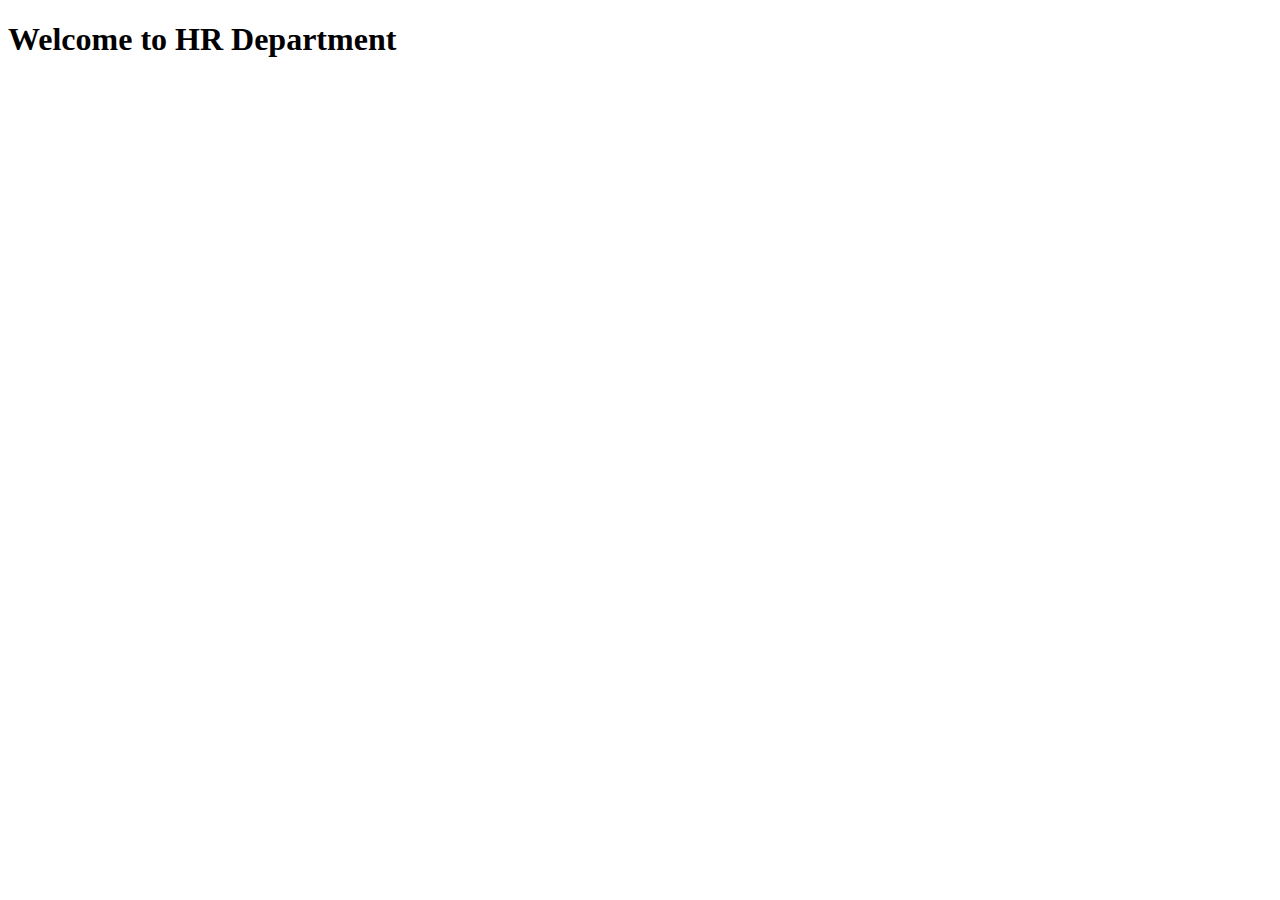
<file: src/main/resources/templates/accounts/index.html>
<!DOCTYPE html>
<html xmlns:th="http://www.thymeleaf.org"
      xmlns:layout="http://www.ultraq.net.nz/thymeleaf/layout"
      layout:decorate="~{_layout}">
<head>
    <meta charset="UTF-8">
    <title>Account Department</title>
</head>
<body>
    <div layout:fragment="page-content">
        <h1>Welcome to HR Department</h1>
    </div>
</body>
</html>
</file>
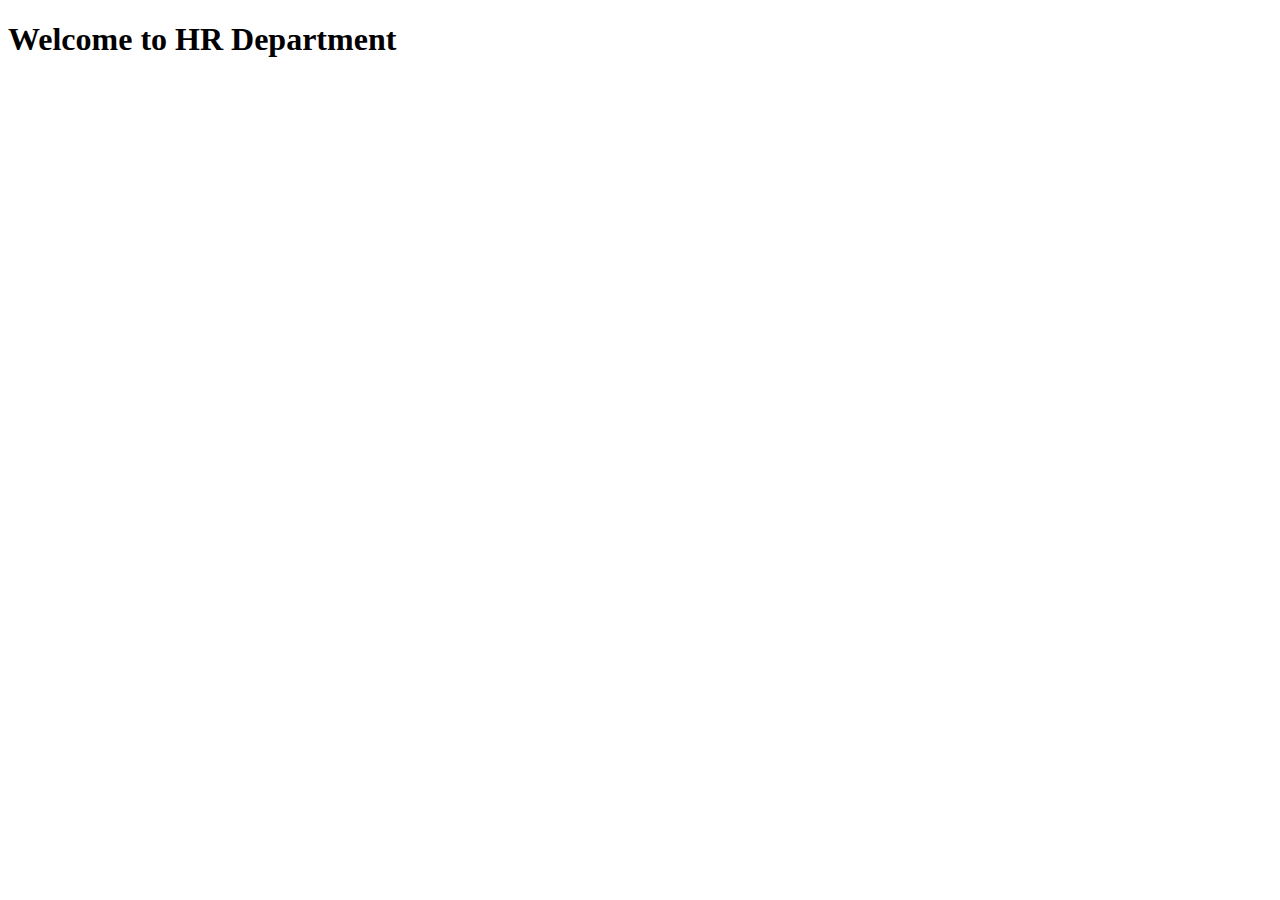
<file: src/main/resources/templates/fleet/index.html>
<!DOCTYPE html>
<html xmlns:th="http://www.thymeleaf.org"
      xmlns:layout="http://www.ultraq.net.nz/thymeleaf/layout"
      layout:decorate="~{_layout}">
<head>
    <meta charset="UTF-8">
    <title>Title</title>
</head>
<body>
    <div layout:fragment="page-content">
        <h1>Welcome to HR Department</h1>
    </div>
</body>
</html>
</file>
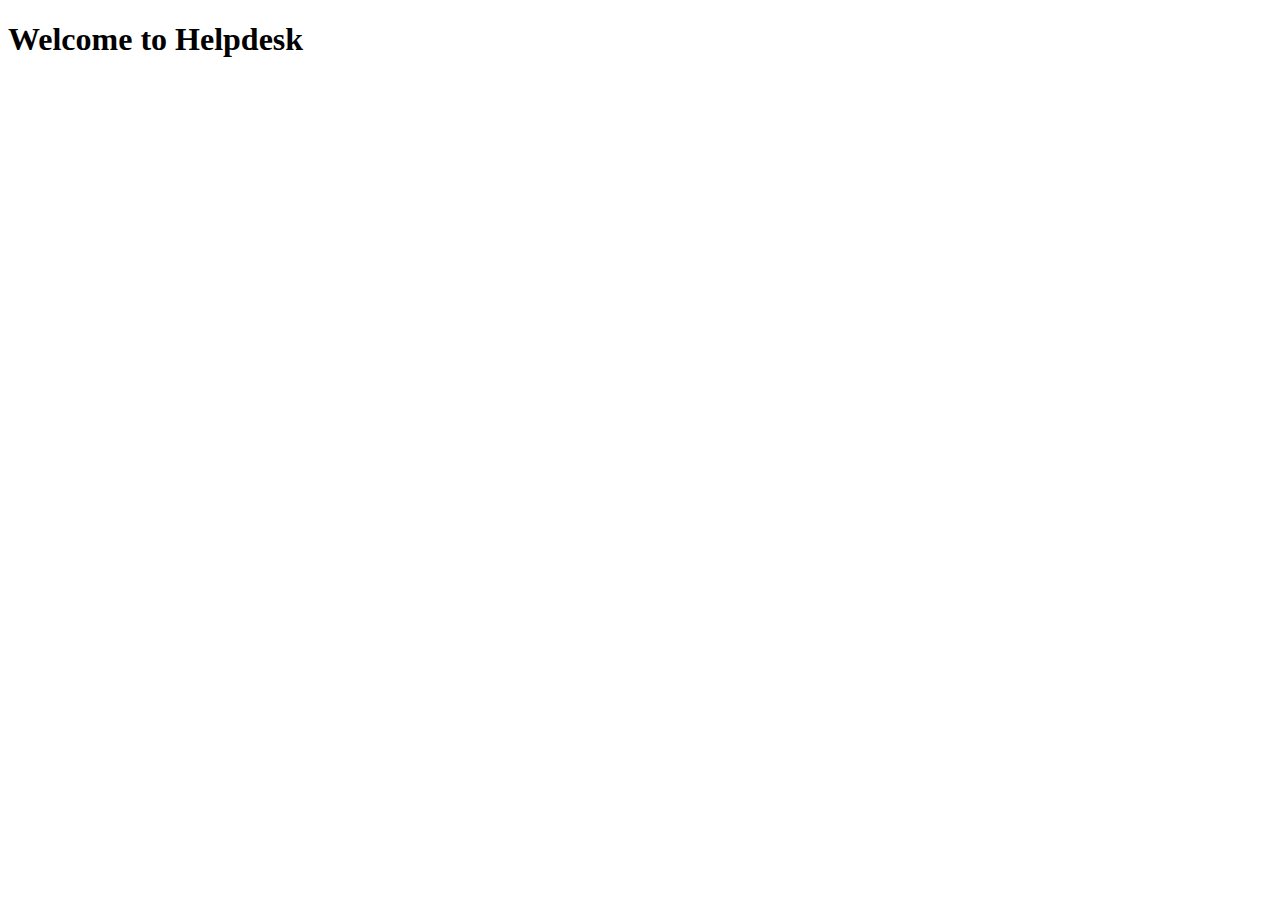
<file: src/main/resources/templates/helpdesk/index.html>
<!DOCTYPE html>
<html xmlns:th="http://www.thymeleaf.org"
      xmlns:layout="http://www.ultraq.net.nz/thymeleaf/layout"
      layout:decorate="~{_layout}">
<head>
    <meta charset="UTF-8">
    <title>Helpdesk</title>
</head>
<body>
    <div layout:fragment="page-content">
        <h1>Welcome to Helpdesk</h1>
    </div>
</body>
</html>
</file>
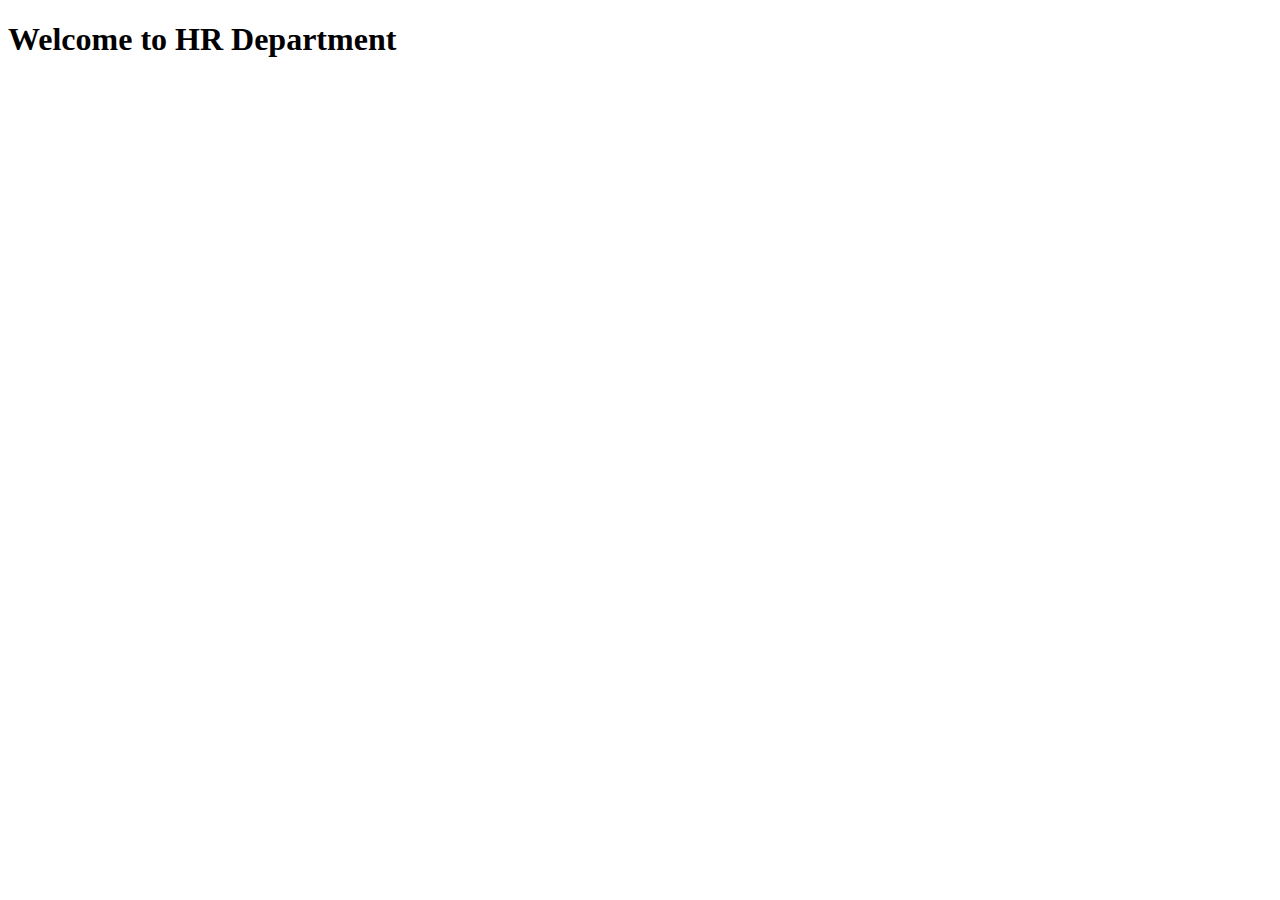
<file: src/main/resources/templates/hr/index.html>
<!DOCTYPE html>
<html xmlns:th="http://www.thymeleaf.org"
      xmlns:layout="http://www.ultraq.net.nz/thymeleaf/layout"
      layout:decorate="~{_layout}">
<head>
    <meta charset="UTF-8">
    <title>HR Department</title>
</head>
<body>
    <div layout:fragment="page-content">
        <h1>Welcome to HR Department</h1>
    </div>
</body>
</html>
</file>
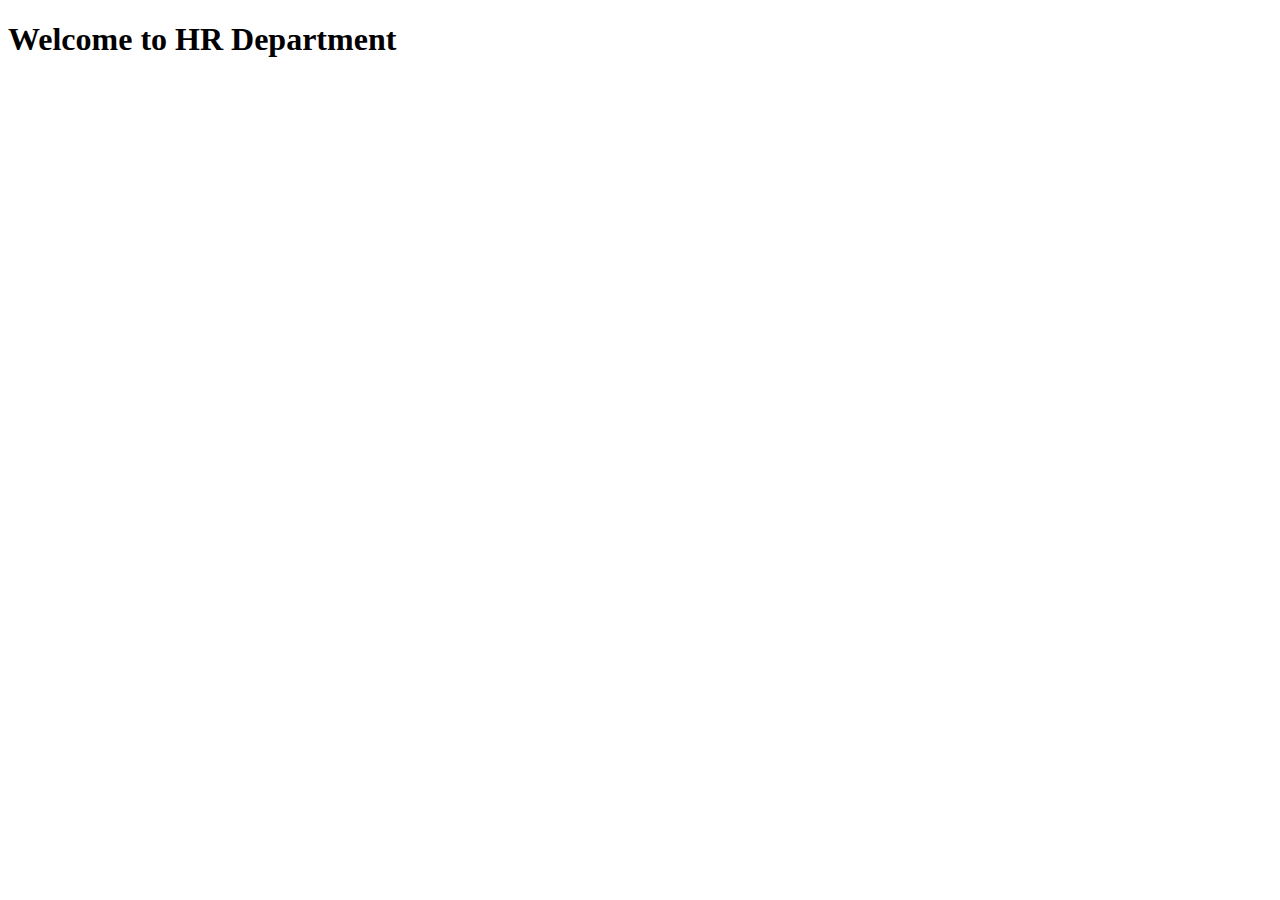
<file: src/main/resources/templates/payroll/index.html>
<!DOCTYPE html>
<html xmlns:th="http://www.thymeleaf.org"
      xmlns:layout="http://www.ultraq.net.nz/thymeleaf/layout"
      layout:decorate="~{_layout}">
<head>
    <meta charset="UTF-8">
    <title>Payroll</title>
</head>
<body>
    <div layout:fragment="page-content">
        <h1>Welcome to HR Department</h1>
    </div>
</body>
</html>
</file>
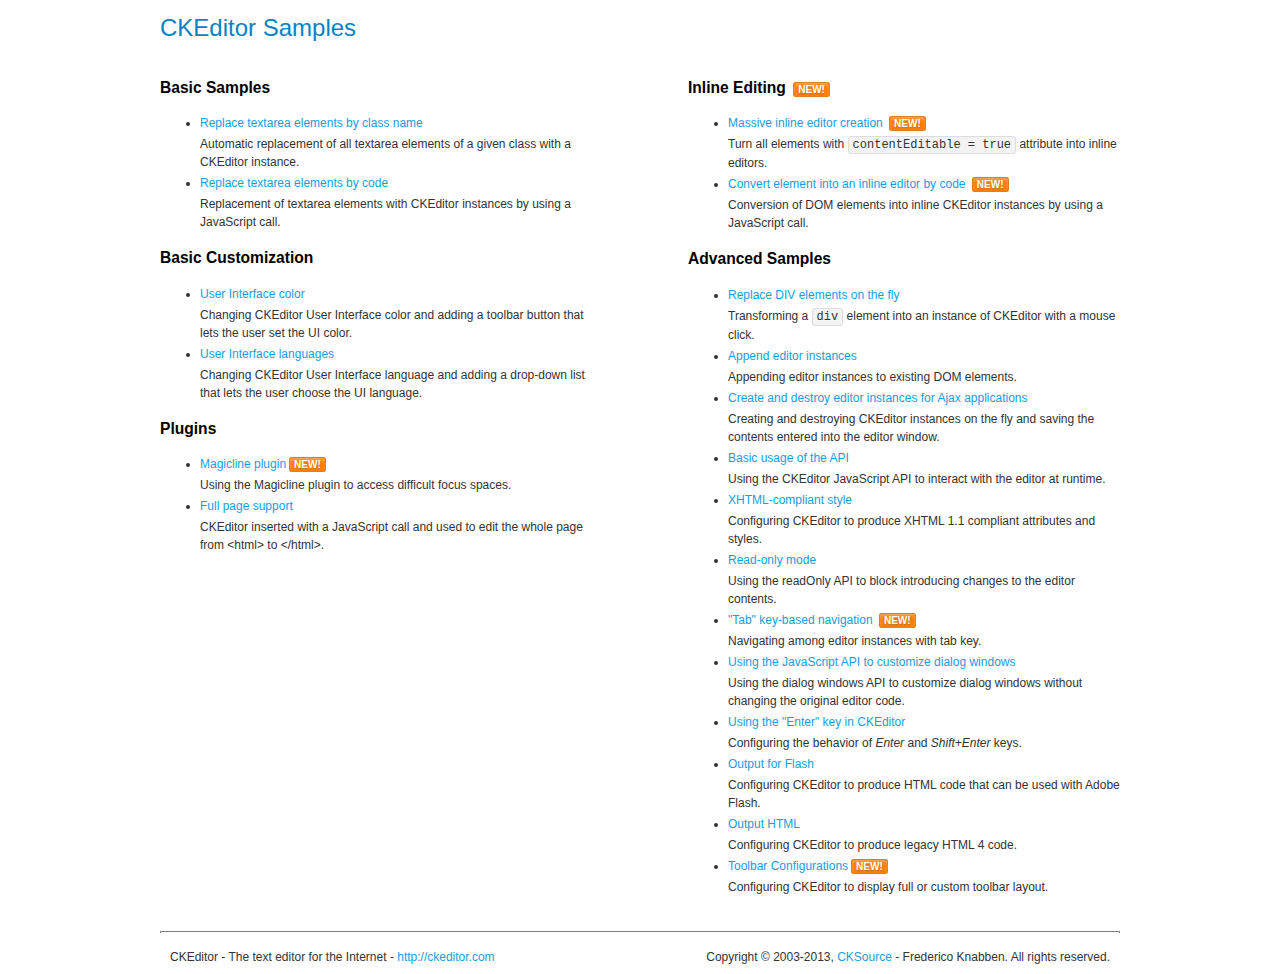
<file: src/main/resources/static/assets/ckeditor/samples/index.html>
<!DOCTYPE html>
<!--
Copyright (c) 2003-2013, CKSource - Frederico Knabben. All rights reserved.
For licensing, see LICENSE.html or http://ckeditor.com/license
-->
<html>
<head>
	<title>CKEditor Samples</title>
	<meta charset="utf-8">
	<link rel="stylesheet" href="sample.css">
</head>
<body>
	<h1 class="samples">
		CKEditor Samples
	</h1>
	<div class="twoColumns">
		<div class="twoColumnsLeft">
			<h2 class="samples">
				Basic Samples
			</h2>
			<dl class="samples">
				<dt><a class="samples" href="replacebyclass.html">Replace textarea elements by class name</a></dt>
				<dd>Automatic replacement of all textarea elements of a given class with a CKEditor instance.</dd>

				<dt><a class="samples" href="replacebycode.html">Replace textarea elements by code</a></dt>
				<dd>Replacement of textarea elements with CKEditor instances by using a JavaScript call.</dd>
			</dl>

			<h2 class="samples">
				Basic Customization
			</h2>
			<dl class="samples">
				<dt><a class="samples" href="uicolor.html">User Interface color</a></dt>
				<dd>Changing CKEditor User Interface color and adding a toolbar button that lets the user set the UI color.</dd>

				<dt><a class="samples" href="uilanguages.html">User Interface languages</a></dt>
				<dd>Changing CKEditor User Interface language and adding a drop-down list that lets the user choose the UI language.</dd>
			</dl>


			<h2 class="samples">Plugins</h2>
<dl class="samples">
<dt><a class="samples" href="plugins/magicline/magicline.html">Magicline plugin</a><span class="new">New!</span></dt>
<dd>Using the Magicline plugin to access difficult focus spaces.</dd>

<dt><a class="samples" href="plugins/wysiwygarea/fullpage.html">Full page support</a></dt>
<dd>CKEditor inserted with a JavaScript call and used to edit the whole page from &lt;html&gt; to &lt;/html&gt;.</dd>
</dl>
		</div>
		<div class="twoColumnsRight">
			<h2 class="samples">
				Inline Editing <span class="new">New!</span>
			</h2>
			<dl class="samples">
				<dt><a class="samples" href="inlineall.html">Massive inline editor creation</a> <span class="new">New!</span></dt>
				<dd>Turn all elements with <code>contentEditable = true</code> attribute into inline editors.</dd>

				<dt><a class="samples" href="inlinebycode.html">Convert element into an inline editor by code</a> <span class="new">New!</span></dt>
				<dd>Conversion of DOM elements into inline CKEditor instances by using a JavaScript call.</dd>

				
			</dl>

			<h2 class="samples">
				Advanced Samples
			</h2>
			<dl class="samples">
				<dt><a class="samples" href="divreplace.html">Replace DIV elements on the fly</a></dt>
				<dd>Transforming a <code>div</code> element into an instance of CKEditor with a mouse click.</dd>

				<dt><a class="samples" href="appendto.html">Append editor instances</a></dt>
				<dd>Appending editor instances to existing DOM elements.</dd>

				<dt><a class="samples" href="ajax.html">Create and destroy editor instances for Ajax applications</a></dt>
				<dd>Creating and destroying CKEditor instances on the fly and saving the contents entered into the editor window.</dd>

				<dt><a class="samples" href="api.html">Basic usage of the API</a></dt>
				<dd>Using the CKEditor JavaScript API to interact with the editor at runtime.</dd>

				<dt><a class="samples" href="xhtmlstyle.html">XHTML-compliant style</a></dt>
				<dd>Configuring CKEditor to produce XHTML 1.1 compliant attributes and styles.</dd>

				<dt><a class="samples" href="readonly.html">Read-only mode</a></dt>
				<dd>Using the readOnly API to block introducing changes to the editor contents.</dd>

				<dt><a class="samples" href="tabindex.html">"Tab" key-based navigation</a> <span class="new">New!</span></dt>
				<dd>Navigating among editor instances with tab key.</dd>


				
<dt><a class="samples" href="plugins/dialog/dialog.html">Using the JavaScript API to customize dialog windows</a></dt>
<dd>Using the dialog windows API to customize dialog windows without changing the original editor code.</dd>

<dt><a class="samples" href="plugins/enterkey/enterkey.html">Using the &quot;Enter&quot; key in CKEditor</a></dt>
<dd>Configuring the behavior of <em>Enter</em> and <em>Shift+Enter</em> keys.</dd>

<dt><a class="samples" href="plugins/htmlwriter/outputforflash.html">Output for Flash</a></dt>
<dd>Configuring CKEditor to produce HTML code that can be used with Adobe Flash.</dd>

<dt><a class="samples" href="plugins/htmlwriter/outputhtml.html">Output HTML</a></dt>
<dd>Configuring CKEditor to produce legacy HTML 4 code.</dd>

<dt><a class="samples" href="plugins/toolbar/toolbar.html">Toolbar Configurations</a><span class="new">New!</span></dt>
<dd>Configuring CKEditor to display full or custom toolbar layout.</dd>

			</dl>
		</div>
	</div>
	<div id="footer">
		<hr>
		<p>
			CKEditor - The text editor for the Internet - <a class="samples" href="http://ckeditor.com/">http://ckeditor.com</a>
		</p>
		<p id="copy">
			Copyright &copy; 2003-2013, <a class="samples" href="http://cksource.com/">CKSource</a> - Frederico Knabben. All rights reserved.
		</p>
	</div>
</body>
</html>
</file>
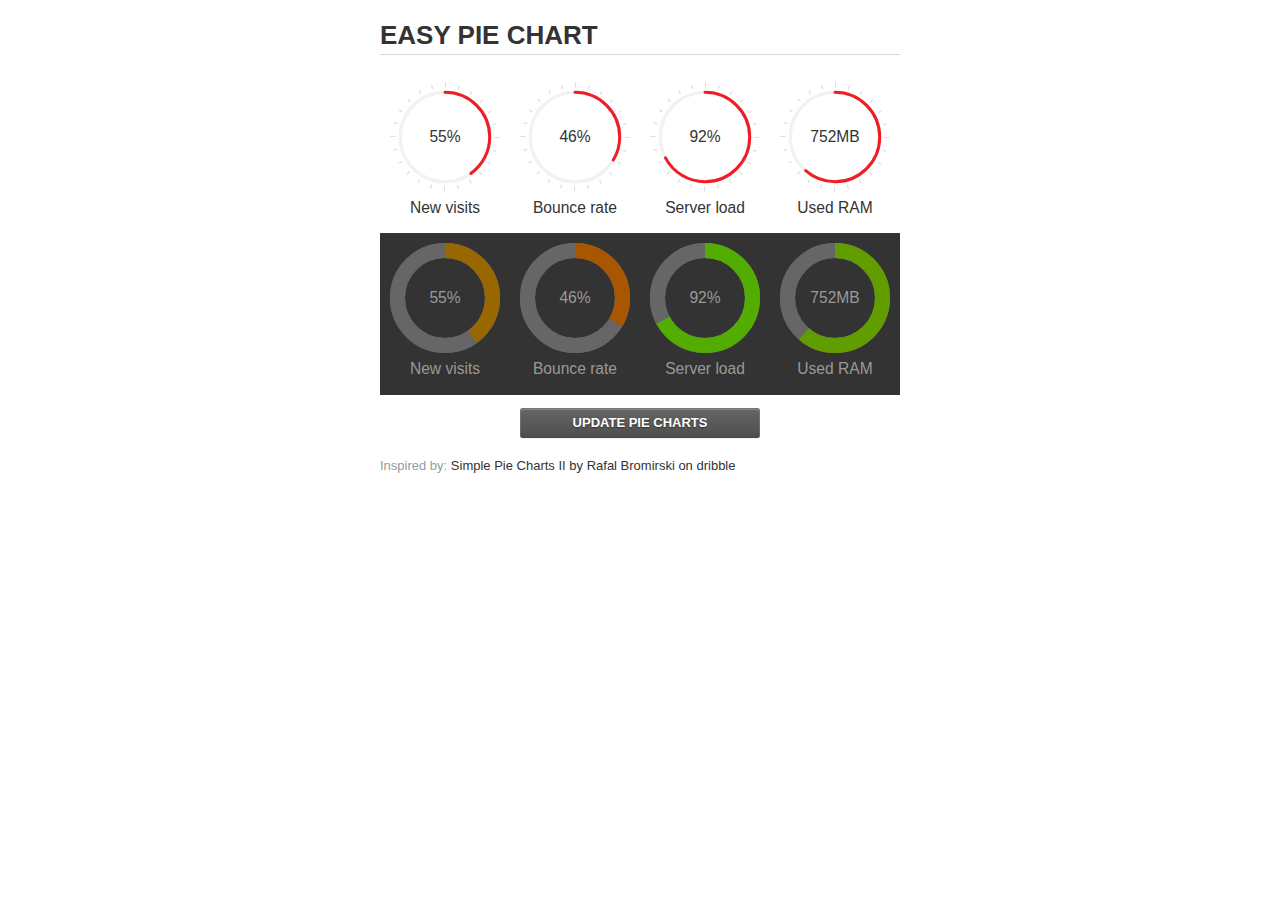
<file: src/main/resources/static/assets/jquery-easy-pie-chart/examples/index.html>
<!doctype html>
<html>
    <head>
        <meta charset="utf-8">
        <title>Easy Pie Chart</title>
        <script type="text/javascript" src="https://ajax.googleapis.com/ajax/libs/jquery/1.7.2/jquery.min.js"></script>
        <script type="text/javascript" src="http://html5shiv.googlecode.com/svn/trunk/html5.js"></script>
        <script type="text/javascript" src="excanvas.js"></script>
        <script type="text/javascript" src="../jquery.easy-pie-chart.js"></script>

        <link rel="stylesheet" type="text/css" href="style.css" media="screen">
        <link rel="stylesheet" type="text/css" href="../jquery.easy-pie-chart.css" media="screen">

        <meta name="viewport" content="width=device-width, initial-scale=1.0">

        <script type="text/javascript">
            var initPieChart = function() {
                $('.percentage').easyPieChart({
                    animate: 1000
                });
                $('.percentage-light').easyPieChart({
                    barColor: function(percent) {
                        percent /= 100;
                        return "rgb(" + Math.round(255 * (1-percent)) + ", " + Math.round(255 * percent) + ", 0)";
                    },
                    trackColor: '#666',
                    scaleColor: false,
                    lineCap: 'butt',
                    lineWidth: 15,
                    animate: 1000
                });

                $('.updateEasyPieChart').on('click', function(e) {
                  e.preventDefault();
                  $('.percentage, .percentage-light').each(function() {
                    var newValue = Math.round(100*Math.random());
                    $(this).data('easyPieChart').update(newValue);
                    $('span', this).text(newValue);
                  });
                });
            };
        </script>
    </head>
    <body onload="initPieChart();">
        <div class="container">
            <h1>EASY PIE CHART</h1>
            <div class="chart">
                <div class="percentage success" data-percent="55"><span>55</span>%</div>
                <div class="label">New visits</div>
            </div>
            <div class="chart">
                <div class="percentage" data-percent="46"><span>46</span>%</div>
                <div class="label">Bounce rate</div>
            </div>
            <div class="chart">
                <div class="percentage" data-percent="92"><span>92</span>%</div>
                <div class="label">Server load</div>
            </div>
            <div class="chart">
                <div class="percentage" data-percent="84"><span>752</span>MB</div>
                <div class="label">Used RAM</div>
            </div>
            <div style="clear:both;"></div>
            <div class="dark">
                <div class="chart">
                    <div id="sparkline_bar" class="percentage-light" data-percent="55"><span>55</span>%</div>
                    <div class="label">New visits</div>
                </div>
                <div class="chart">
                    <div id="sparkline_bar" class="percentage-light" data-percent="46"><span>46</span>%</div>
                    <div class="label">Bounce rate</div>
                </div>
                <div class="chart">
                    <div class="percentage-light" data-percent="92"><span>92</span>%</div>
                    <div class="label">Server load</div>
                </div>
                <div class="chart">
                    <div class="percentage-light" data-percent="84"><span>752</span>MB</div>
                    <div class="label">Used RAM</div>
                </div>
                <div style="clear:both;"></div>
            </div>

            <p><a href="#" class="button updateEasyPieChart">Update pie charts</a></p>

            <p class="credits">Inspired by: <a href="http://drbl.in/ezuc" target="_blank">Simple Pie Charts II by Rafal Bromirski on dribble</a></p>
        </div>
    </body>
</html>
</file>
<file: src/main/resources/static/assets/ckeditor/samples/sample.css>
/*
Copyright (c) 2003-2013, CKSource - Frederico Knabben. All rights reserved.
For licensing, see LICENSE.html or http://ckeditor.com/license
*/

html, body, h1, h2, h3, h4, h5, h6, div, span, blockquote, p, address, form, fieldset, img, ul, ol, dl, dt, dd, li, hr, table, td, th, strong, em, sup, sub, dfn, ins, del, q, cite, var, samp, code, kbd, tt, pre
{
	line-height: 1.5em;
}

body
{
	padding: 10px 30px;
}

input, textarea, select, option, optgroup, button, td, th
{
	font-size: 100%;
}

pre, code, kbd, samp, tt
{
	font-family: monospace,monospace;
	font-size: 1em;
}

body {
    width: 960px;
    margin: 0 auto;
}

code
{
	background: #f3f3f3;
	border: 1px solid #ddd;
	padding: 1px 4px;

	-moz-border-radius: 3px;
	-webkit-border-radius: 3px;
	border-radius: 3px;
}

.new
{
	background: #FF7E00;
	border: 1px solid #DA8028;
	color: #fff;
	font-size: 10px;
	font-weight: bold;
	padding: 1px 4px;
	text-shadow: 0 1px 0 #C97626;
	text-transform: uppercase;
	margin: 0 0 0 3px;

	-moz-border-radius: 3px;
	-webkit-border-radius: 3px;
	border-radius: 3px;

	-moz-box-shadow: 0 2px 3px 0 #FFA54E inset;
	-webkit-box-shadow: 0 2px 3px 0 #FFA54E inset;
	box-shadow: 0 2px 3px 0 #FFA54E inset;
}

h1.samples
{
	color: #0782C1;
	font-size: 200%;
	font-weight: normal;
	margin: 0;
	padding: 0;
}

h1.samples a
{
	color: #0782C1;
	text-decoration: none;
	border-bottom: 1px dotted #0782C1;
}

.samples a:hover
{
	border-bottom: 1px dotted #0782C1;
}

h2.samples
{
	color: #000000;
	font-size: 130%;
	margin: 15px 0 0 0;
	padding: 0;
}

p, blockquote, address, form, pre, dl, h1.samples, h2.samples
{
	margin-bottom: 15px;
}

ul.samples
{
	margin-bottom: 15px;
}

.clear
{
	clear: both;
}

fieldset
{
	margin: 0;
	padding: 10px;
}

body, input, textarea
{
	color: #333333;
	font-family: Arial, Helvetica, sans-serif;
}

body
{
	font-size: 75%;
}

a.samples
{
	color: #189DE1;
	text-decoration: none;
}

form
{
	margin: 0;
	padding: 0;
}

pre.samples
{
	background-color: #F7F7F7;
	border: 1px solid #D7D7D7;
	overflow: auto;
	padding: 0.25em;
	white-space: pre-wrap; /* CSS 2.1 */
	word-wrap: break-word; /* IE7 */
	-moz-tab-size: 4;
	-o-tab-size: 4;
	-webkit-tab-size: 4;
	tab-size: 4;
}

#footer
{
	clear: both;
	padding-top: 10px;
}

#footer hr
{
	margin: 10px 0 15px 0;
	height: 1px;
	border: solid 1px gray;
	border-bottom: none;
}

#footer p
{
	margin: 0 10px 10px 10px;
	float: left;
}

#footer #copy
{
	float: right;
}

#outputSample
{
	width: 100%;
	table-layout: fixed;
}

#outputSample thead th
{
	color: #dddddd;
	background-color: #999999;
	padding: 4px;
	white-space: nowrap;
}

#outputSample tbody th
{
	vertical-align: top;
	text-align: left;
}

#outputSample pre
{
	margin: 0;
	padding: 0;
}

.description
{
	border: 1px dotted #B7B7B7;
	margin-bottom: 10px;
	padding: 10px 10px 0;
	overflow: hidden;
}

label
{
	display: block;
	margin-bottom: 6px;
}

/**
 *	CKEditor editables are automatically set with the "cke_editable" class
 *	plus cke_editable_(inline|themed) depending on the editor type.
 */

/* Style a bit the inline editables. */
.cke_editable.cke_editable_inline
{
	cursor: pointer;
}

/* Once an editable element gets focused, the "cke_focus" class is
   added to it, so we can style it differently. */
.cke_editable.cke_editable_inline.cke_focus
{
	box-shadow: inset 0px 0px 20px 3px #ddd, inset 0 0 1px #000;
	outline: none;
	background: #eee;
	cursor: text;
}

/* Avoid pre-formatted overflows inline editable. */
.cke_editable_inline pre
{
	white-space: pre-wrap;
	word-wrap: break-word;
}

/**
 *	Samples index styles.
 */

.twoColumns,
.twoColumnsLeft,
.twoColumnsRight
{
	overflow: hidden;
}

.twoColumnsLeft,
.twoColumnsRight
{
	width: 45%;
}

.twoColumnsLeft
{
	float: left;
}

.twoColumnsRight
{
	float: right;
}

dl.samples
{
	padding: 0 0 0 40px;
}
dl.samples > dt
{
	display: list-item;
	list-style-type: disc;
	list-style-position: outside;
	margin: 0 0 3px;
}
dl.samples > dd
{
	margin: 0 0 3px;
}
.warning
{
    color: #ff0000;
	background-color: #FFCCBA;
    border: 2px dotted #ff0000;
	padding: 15px 10px;
	margin: 10px 0;
}

/* Used on inline samples */

blockquote
{
	font-style: italic;
	font-family: Georgia, Times, "Times New Roman", serif;
	padding: 2px 0;
	border-style: solid;
	border-color: #ccc;
	border-width: 0;
}

.cke_contents_ltr blockquote
{
	padding-left: 20px;
	padding-right: 8px;
	border-left-width: 5px;
}

.cke_contents_rtl blockquote
{
	padding-left: 8px;
	padding-right: 20px;
	border-right-width: 5px;
}

img.right {
    border: 1px solid #ccc;
    float: right;
    margin-left: 15px;
    padding: 5px;
}

img.left {
    border: 1px solid #ccc;
    float: left;
    margin-right: 15px;
    padding: 5px;
}
</file>
<file: src/main/resources/static/assets/jquery-easy-pie-chart/examples/style.css>
body {
    font: 13px/1.4 'Helvetica Neue', 'Helvetica','Arial', sans-serif;
    color: #333;
}

.container {
    width: 520px;
    margin: auto;
}

h1 {
    border-bottom: 1px solid #d9d9d9;
}

a {
    color: #be2221;
    text-decoration: none;
}

.chart {
    float: left;
    margin: 10px;
}

.percentage,
.label {
    text-align: center;
    color: #333;
    font-weight: 100;
    font-size: 1.2em;
    margin-bottom: 0.3em;
}

.credits {
    padding-top: 0.5em;
    clear: both;
    color: #999;
}

.credits a {
    color: #333;
}

.dark {
    background: #333;
}

.dark .percentage-light,
.dark .label {
    text-align: center;
    color: #999;
    font-weight: 100;
    font-size: 1.2em;
    margin-bottom: 0.3em;
}


.button {
  -webkit-box-shadow: inset 0 0 1px #000, inset 0 1px 0 1px rgba(255,255,255,0.2), 0 1px 1px -1px rgba(0, 0, 0, .5);
  -moz-box-shadow: inset 0 0 1px #000, inset 0 1px 0 1px rgba(255,255,255,0.2), 0 1px 1px -1px rgba(0, 0, 0, .5);
  box-shadow: inset 0 0 1px #000, inset 0 1px 0 1px rgba(255,255,255,0.2), 0 1px 1px -1px rgba(0, 0, 0, .5);
  -webkit-border-radius: 3px;
  -moz-border-radius: 3px;
  border-radius: 3px;
  padding: 6px 20px;
  font-weight: bold;
  text-transform: uppercase;
  display: block;
  margin: auto;
  max-width: 200px;
  text-align: center;
  background-color: #5c5c5c;
  background-image: -moz-linear-gradient(top, #666666, #4d4d4d);
  background-image: -ms-linear-gradient(top, #666666, #4d4d4d);
  background-image: -webkit-gradient(linear, 0 0, 0 100%, from(#666666), to(#4d4d4d));
  background-image: -webkit-linear-gradient(top, #666666, #4d4d4d);
  background-image: -o-linear-gradient(top, #666666, #4d4d4d);
  background-image: linear-gradient(top, #666666, #4d4d4d);
  background-repeat: repeat-x;
  filter: progid:DXImageTransform.Microsoft.gradient(startColorstr='#666666', endColorstr='#4d4d4d', GradientType=0);
  color: #ffffff;
  text-shadow: 0 1px 1px #333333;
}
.button:hover {
  color: #ffffff;
  text-decoration: none;
  background-color: #616161;
  background-image: -moz-linear-gradient(top, #6b6b6b, #525252);
  background-image: -ms-linear-gradient(top, #6b6b6b, #525252);
  background-image: -webkit-gradient(linear, 0 0, 0 100%, from(#6b6b6b), to(#525252));
  background-image: -webkit-linear-gradient(top, #6b6b6b, #525252);
  background-image: -o-linear-gradient(top, #6b6b6b, #525252);
  background-image: linear-gradient(top, #6b6b6b, #525252);
  background-repeat: repeat-x;
  filter: progid:DXImageTransform.Microsoft.gradient(startColorstr='#6b6b6b', endColorstr='#525252', GradientType=0);
}
.button:active {
  background-color: #575757;
  background-image: -moz-linear-gradient(top, #616161, #474747);
  background-image: -ms-linear-gradient(top, #616161, #474747);
  background-image: -webkit-gradient(linear, 0 0, 0 100%, from(#616161), to(#474747));
  background-image: -webkit-linear-gradient(top, #616161, #474747);
  background-image: -o-linear-gradient(top, #616161, #474747);
  background-image: linear-gradient(top, #616161, #474747);
  background-repeat: repeat-x;
  filter: progid:DXImageTransform.Microsoft.gradient(startColorstr='#616161', endColorstr='#474747', GradientType=0);
  -webkit-transform: translate(0, 1px);
  -moz-transform: translate(0, 1px);
  -ms-transform: translate(0, 1px);
  -o-transform: translate(0, 1px);
  transform: translate(0, 1px);
}
.button:disabled {
  background-color: #dddddd;
  background-image: -moz-linear-gradient(top, #e7e7e7, #cdcdcd);
  background-image: -ms-linear-gradient(top, #e7e7e7, #cdcdcd);
  background-image: -webkit-gradient(linear, 0 0, 0 100%, from(#e7e7e7), to(#cdcdcd));
  background-image: -webkit-linear-gradient(top, #e7e7e7, #cdcdcd);
  background-image: -o-linear-gradient(top, #e7e7e7, #cdcdcd);
  background-image: linear-gradient(top, #e7e7e7, #cdcdcd);
  background-repeat: repeat-x;
  filter: progid:DXImageTransform.Microsoft.gradient(startColorstr='#e7e7e7', endColorstr='#cdcdcd', GradientType=0);
  color: #939393;
  text-shadow: 0 1px 1px #fff;
}

@media screen and (max-device-width: 480px) {
  .container{
    width: 100%;
  }
}
</file>
